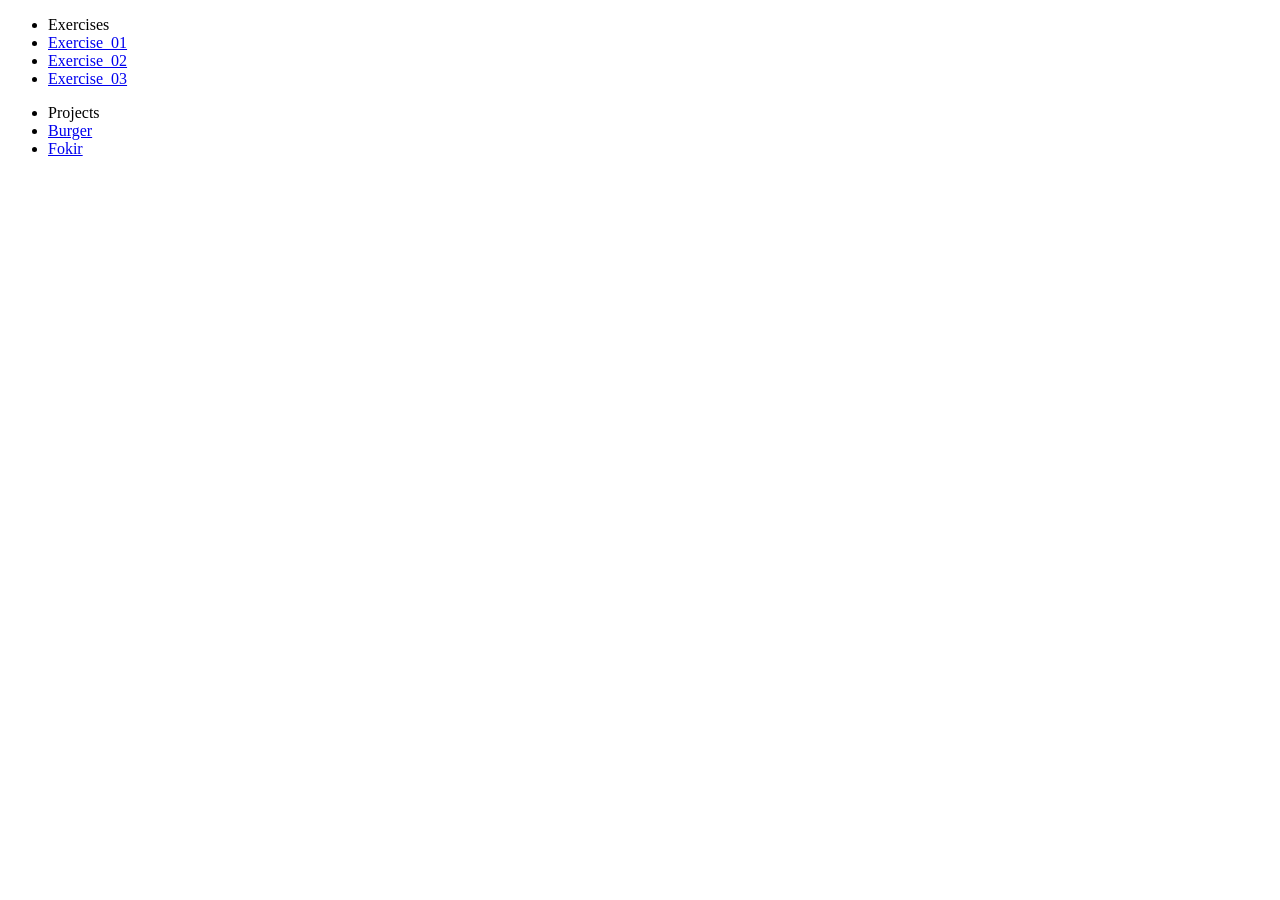
<file: index.html>
<!DOCTYPE html>
<html lang="en">
<head>
    <meta charset="UTF-8">
    <meta name="viewport" content="width=device-width, initial-scale=1.0">
    <title>Main</title>
</head>
<body>
    <ul>
        <li>Exercises</li>
        <li><a href="Exercises/exercise_01/index.html">Exercise_01</a></li>
        <li><a href="Exercises/exercise_02/index.html">Exercise_02</a></li>
        <li><a href="Exercises/exercise_03/index.html">Exercise_03</a></li>
    </ul>
    <ul>
        <li>Projects</li>
        <li><a href="Projects/Burger/index.html">Burger</a></li>
        <li><a href="Projects/Fokir/index.html">Fokir</a></li>
    </ul>
</body>
</html>
</file>
